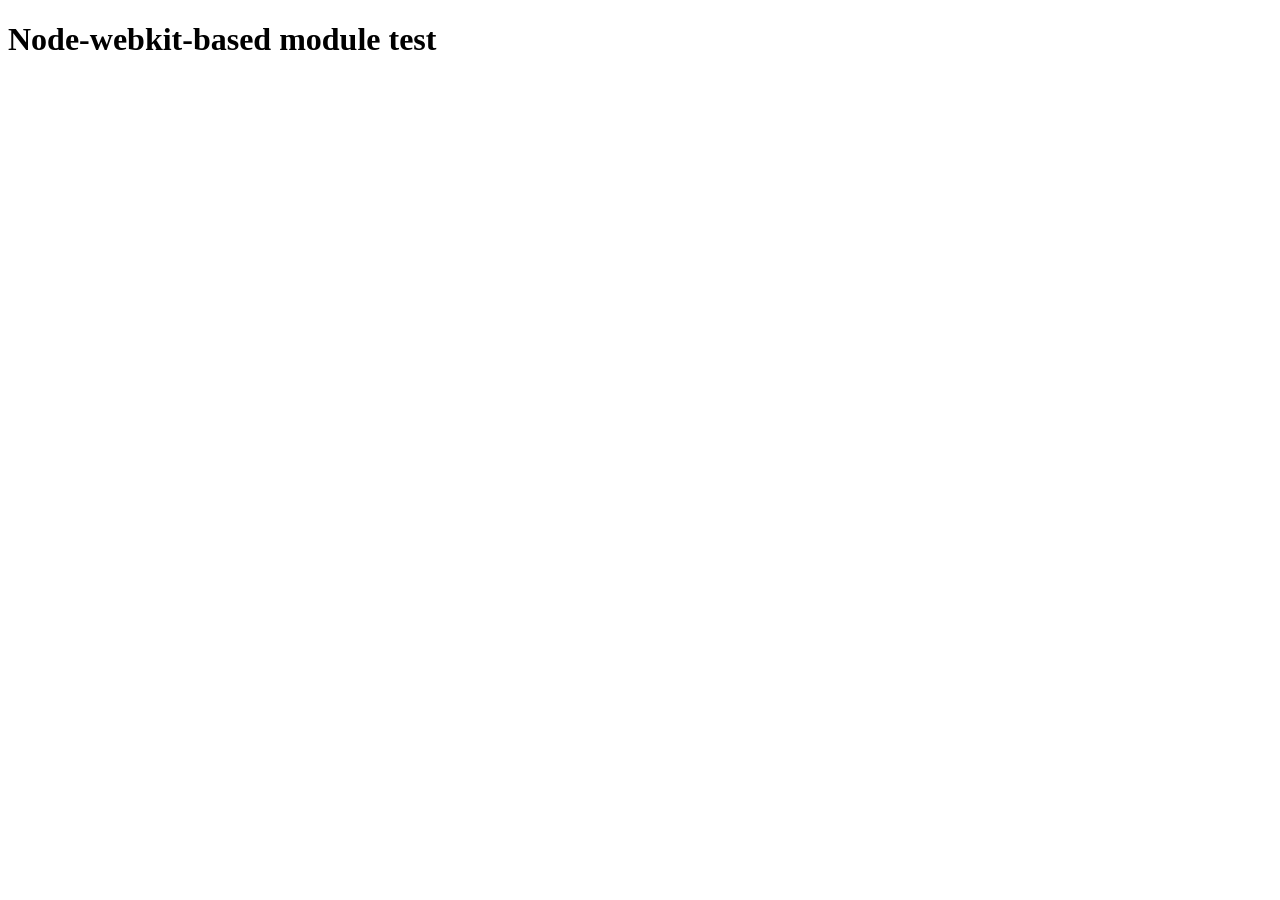
<file: Final LAB Exam/node_modules/@mapbox/node-pre-gyp/lib/util/nw-pre-gyp/index.html>
<!doctype html>
<html>
<head>
<meta charset="utf-8">
<title>Node-webkit-based module test</title>
<script>
function nwModuleTest(){
   var util = require('util');
   var moduleFolder = require('nw.gui').App.argv[0];
   try {
      require(moduleFolder);
   } catch(e) {
      if( process.platform !== 'win32' ){
         util.log('nw-pre-gyp error:');
         util.log(e.stack);
      }
      process.exit(1);
   }
   process.exit(0);
}
</script>
</head>
<body onload="nwModuleTest()">
<h1>Node-webkit-based module test</h1>
</body>
</html>
</file>
